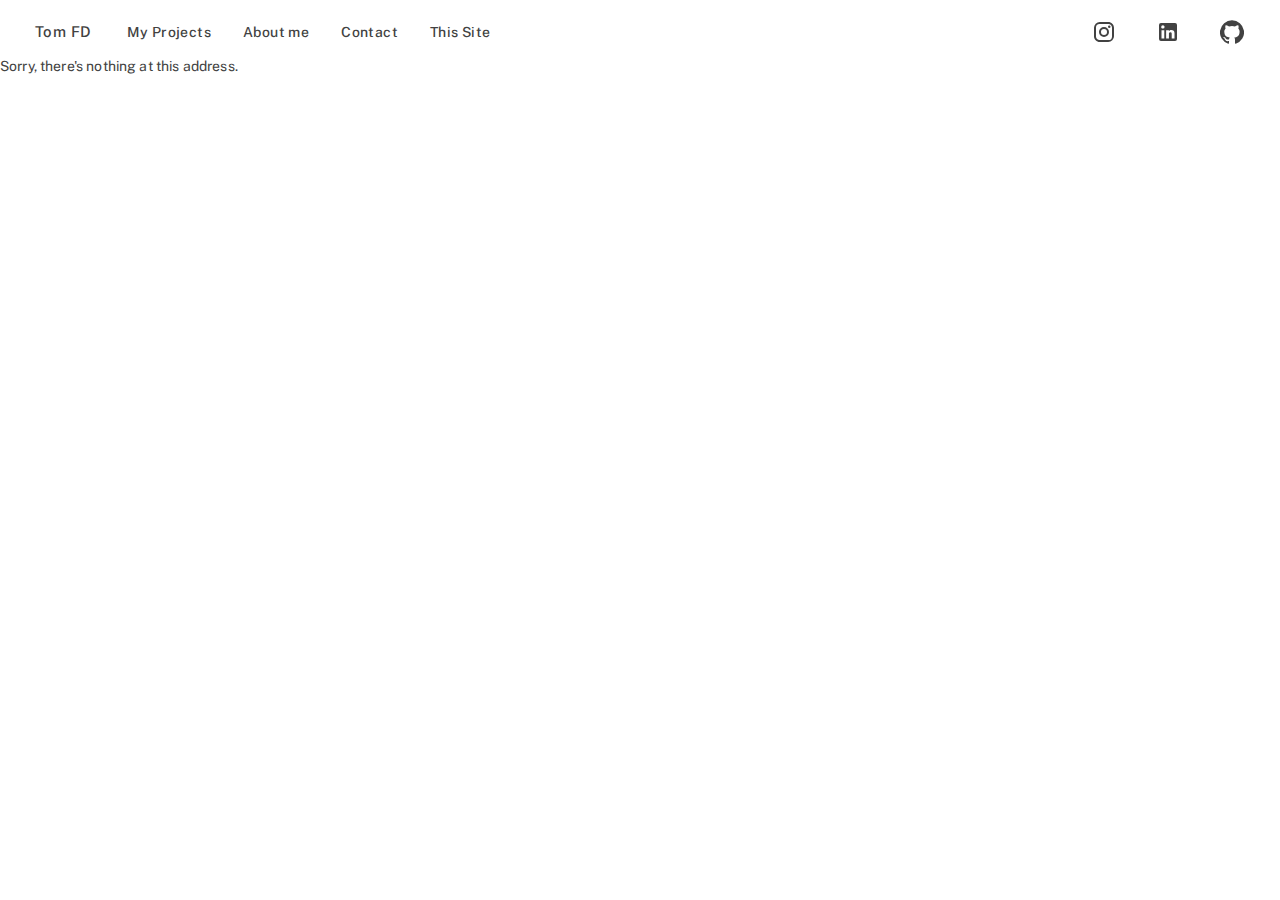
<file: wwwroot/index.html>
<!DOCTYPE html>
<html lang="en">

<head>
    <meta charset="utf-8" />
    <meta name="viewport" content="width=device-width, initial-scale=1.0, maximum-scale=1.0, user-scalable=no" />
    <title>Portfolio</title>
    <base href="/" />
    <link href="css/bootstrap/bootstrap.min.css" rel="stylesheet" />
    <link href="css/app.css" rel="stylesheet" />
    <link rel="icon" type="image/png" href="favicon.png" />
    <link href="manifest.json" rel="manifest" />
    <link rel="apple-touch-icon" sizes="512x512" href="icon-512.png" />
    <link rel="apple-touch-icon" sizes="192x192" href="icon-192.png" />
    <link href="https://fonts.googleapis.com/css?family=Roboto:300,400,500,700&display=swap" rel="stylesheet" />
    <link href="_content/MudBlazor/MudBlazor.min.css" rel="stylesheet" />
</head>

<body>
    <div id="app">
        <svg class="loading-progress">
            <circle r="40%" cx="50%" cy="50%" />
            <circle r="40%" cx="50%" cy="50%" />
        </svg>
        <div class="loading-progress-text"></div>
    </div>

    <div id="blazor-error-ui">
        Website under maintenance. Come back in 5 minutes!
        <a href="" class="reload">Reload</a>
        <a class="dismiss">🗙</a>
    </div>
    <script src="_framework/blazor.webassembly.js"></script>
    <script>navigator.serviceWorker.register('service-worker.js');</script>
    <script src="_content/MudBlazor/MudBlazor.min.js"></script>
    <script src="js/MailTo.js"></script>
    <script src="js/ScrollToId.js"></script>
</body>

</html>
</file>
<file: wwwroot/css/app.css>
@import url('open-iconic/font/css/open-iconic-bootstrap.min.css');
div.blue-stripe {
    background: linear-gradient(82deg, #594ae2 0%, #7467ef 100%);
    transform: skewY(348deg);
    height: 200px;
    margin-top: 60px;
    margin-bottom: 200px;
}

@media (max-width: 600px) {
    div.blue-stripe {
        margin-bottom: 120px;
    }
}

div.indigo-stripe {
    background-color: #110e2d;
    transform: skewY(348deg);
    margin-top: 200px;
    margin-bottom: 170px;
    padding-top: 200px;
    padding-bottom: 100px;
}

.mud-gradient {
    background: linear-gradient(82deg, #594ae2 0%, #f69 100%);
    -webkit-background-clip: text;
    -webkit-text-fill-color: transparent;
}

@media (max-width: 600px) {
    div.indigo-stripe {
        margin-top: 80px;
        margin-bottom: 100px;
    }
}


/* div.gray-stripe {
    background-color: #f9fafc;
    transform: skewY(348deg);
    height: 300px;
    width: 100%;
    position: relative;
    top: -210px;
    margin-top: 350px;
} */


/* div.gray-stripe::after {
    background: black;
    bottom: -300px;
    content: '';
    display: block;
    height: 100%;
    left: 0;
    position: absolute;
    right: 0;
    transform: skewY(12deg);
    transform-origin: 100%;
    z-index: -1;
} */

html,
body {
    font-family: 'Public Sans', Helvetica, Arial, sans-serif;
}

h1:focus {
    outline: none;
}

a,
.btn-link {
    color: #0071c1;
}

.btn-primary {
    color: #fff;
    background-color: #1b6ec2;
    border-color: #1861ac;
}

.btn:focus,
.btn:active:focus,
.btn-link.nav-link:focus,
.form-control:focus,
.form-check-input:focus {
    box-shadow: 0 0 0 0.1rem white, 0 0 0 0.25rem #258cfb;
}

.content {
    padding-top: 1.1rem;
}

.valid.modified:not([type=checkbox]) {
    outline: 1px solid #26b050;
}

.invalid {
    outline: 1px solid red;
}

.validation-message {
    color: red;
}

#blazor-error-ui {
    background: lightyellow;
    bottom: 0;
    box-shadow: 0 -1px 2px rgba(0, 0, 0, 0.2);
    display: none;
    left: 0;
    padding: 0.6rem 1.25rem 0.7rem 1.25rem;
    position: fixed;
    width: 100%;
    z-index: 1000;
}

#blazor-error-ui .dismiss {
    cursor: pointer;
    position: absolute;
    right: 0.75rem;
    top: 0.5rem;
}

.blazor-error-boundary {
    background: url([data-uri]) no-repeat 1rem/1.8rem, #b32121;
    padding: 1rem 1rem 1rem 3.7rem;
    color: white;
}

.blazor-error-boundary::after {
    content: "An error has occurred."
}

.loading-progress {
    position: relative;
    display: block;
    width: 8rem;
    height: 8rem;
    margin: 20vh auto 1rem auto;
}

.loading-progress circle {
    fill: none;
    stroke: #e0e0e0;
    stroke-width: 0.6rem;
    transform-origin: 50% 50%;
    transform: rotate(-90deg);
}

.loading-progress circle:last-child {
    stroke: #1b6ec2;
    stroke-dasharray: calc(3.141 * var(--blazor-load-percentage, 0%) * 0.8), 500%;
    transition: stroke-dasharray 0.05s ease-in-out;
}

.loading-progress-text {
    position: absolute;
    text-align: center;
    font-weight: bold;
    inset: calc(20vh + 3.25rem) 0 auto 0.2rem;
}

.loading-progress-text:after {
    content: var(--blazor-load-percentage-text, "Loading");
}
</file>
